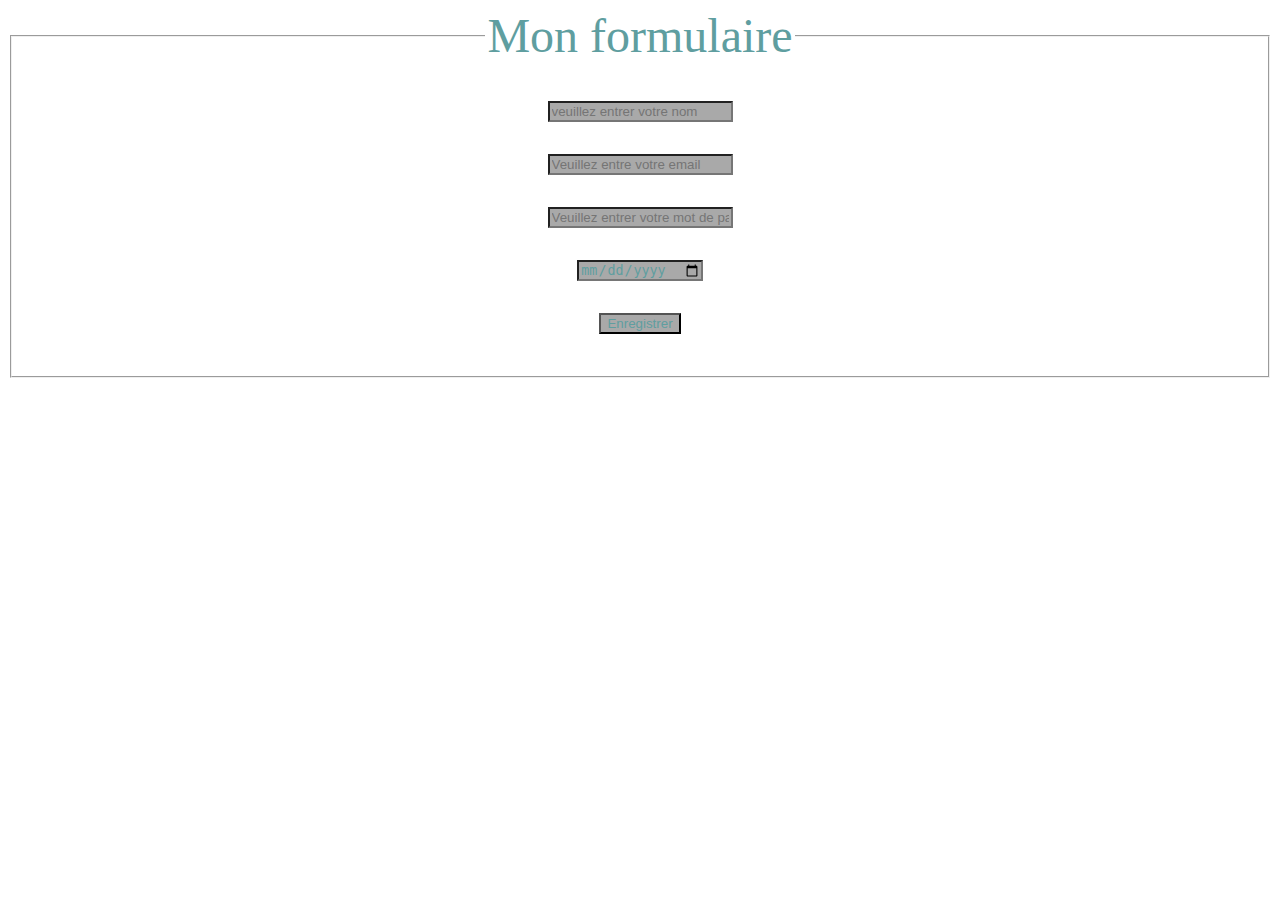
<file: index.html>
<!DOCTYPE html>
<html lang="frt">

<head>
    <meta charset="UTF-8">
    <meta name="viewport" content="width=device-width, initial-scale=1.0">
    <link rel="stylesheet" href="style.css">

    <title>Coucou</title>
</head>

<body class="body1">
    <fieldset>
        <legend>Mon formulaire</legend>
        <form action="page1.html">
            <div>
                <input type="text" placeholder="veuillez entrer votre nom">
            </div>
            <div>
                <input type="email" placeholder="Veuillez entre votre email">
            </div>
            <div>
                <input type="password" placeholder="Veuillez entrer votre mot de passe">
            </div>
            <div>
                <input type="date" placeholder="Entrez votre date de naissance">
            </div>
            <div>
                <input type="submit" value="Enregistrer">
            </div>
        </form>
    </fieldset>
</body>

</html>
</file>
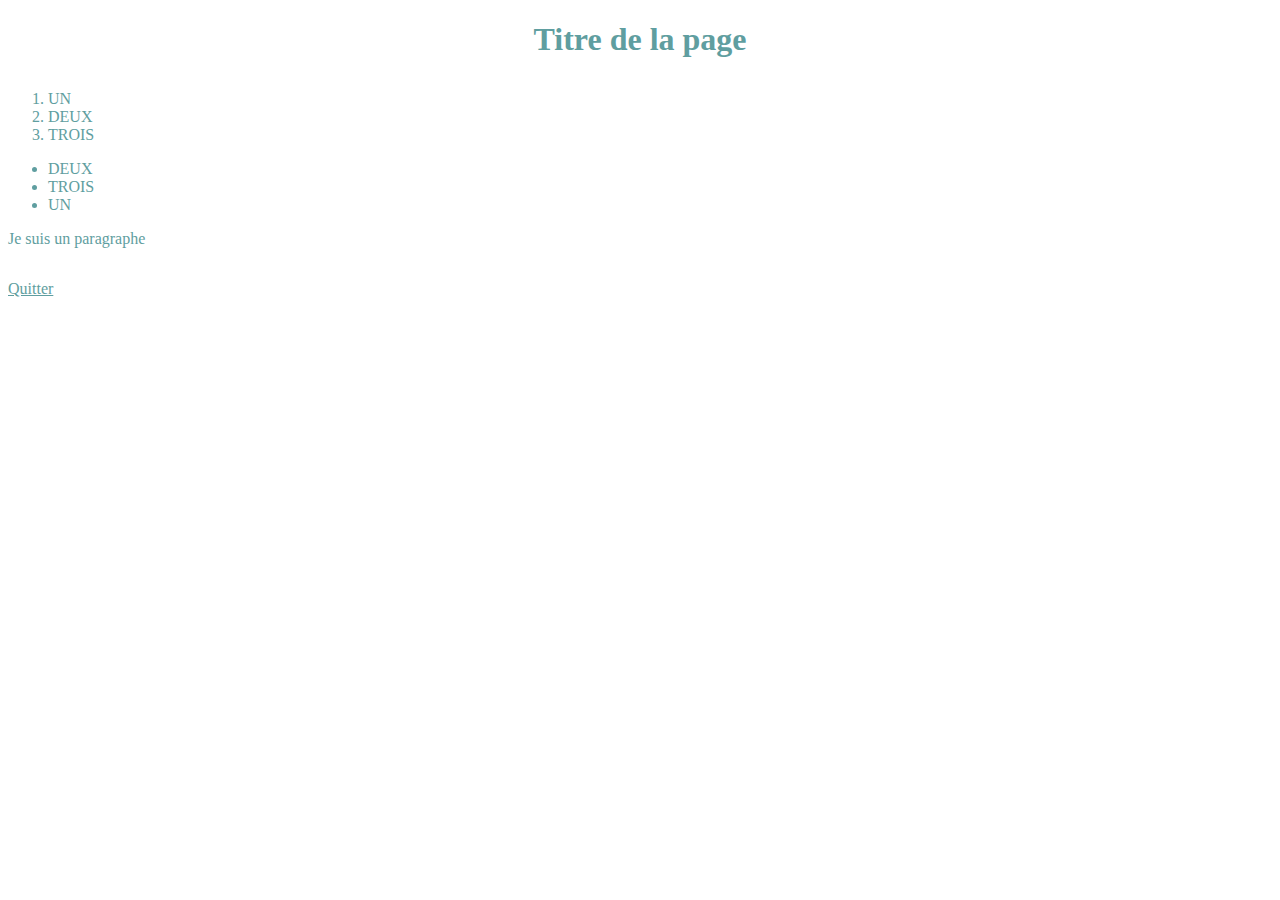
<file: page1.html>
<!DOCTYPE html>
<html lang="fr">

<head>
    <meta charset="UTF-8">
    <meta name="viewport" content="width=device-width, initial-scale=1.0">
    <link rel="stylesheet" href="style.css">

    <title>Re coucou</title>
</head>

<body>
    <h1>Titre de la page</h1>
    <div class="align.art">
        <article>
            <ol>
                <li>
                    UN
                </li>
                <li>
                    DEUX
                </li>
                <li>
                    TROIS
                </li>
            </ol>
        </article>
        <article>
            <ul>
                <li>
                    DEUX
                </li>
                <li>
                    TROIS
                </li>
                <li>
                    UN
                </li>
            </ul>
        </article>
        <article>
            <p>Je suis un paragraphe</p>
        </article>
    </div>
    <a href="/index.html">Quitter</a>
</body>

</html>
</file>
<file: style.css>
* {
    color: cadetblue;
}

input {
    background-color: darkgray;
}

legend {
    font-size: 3em;
}

.body1 {
    text-align: center;
}

h1 {
    text-align: center;
}

div {
    margin-top: 2rem;
    margin-bottom: 2rem;
}

.align.art {
    display: flex
}
</file>
